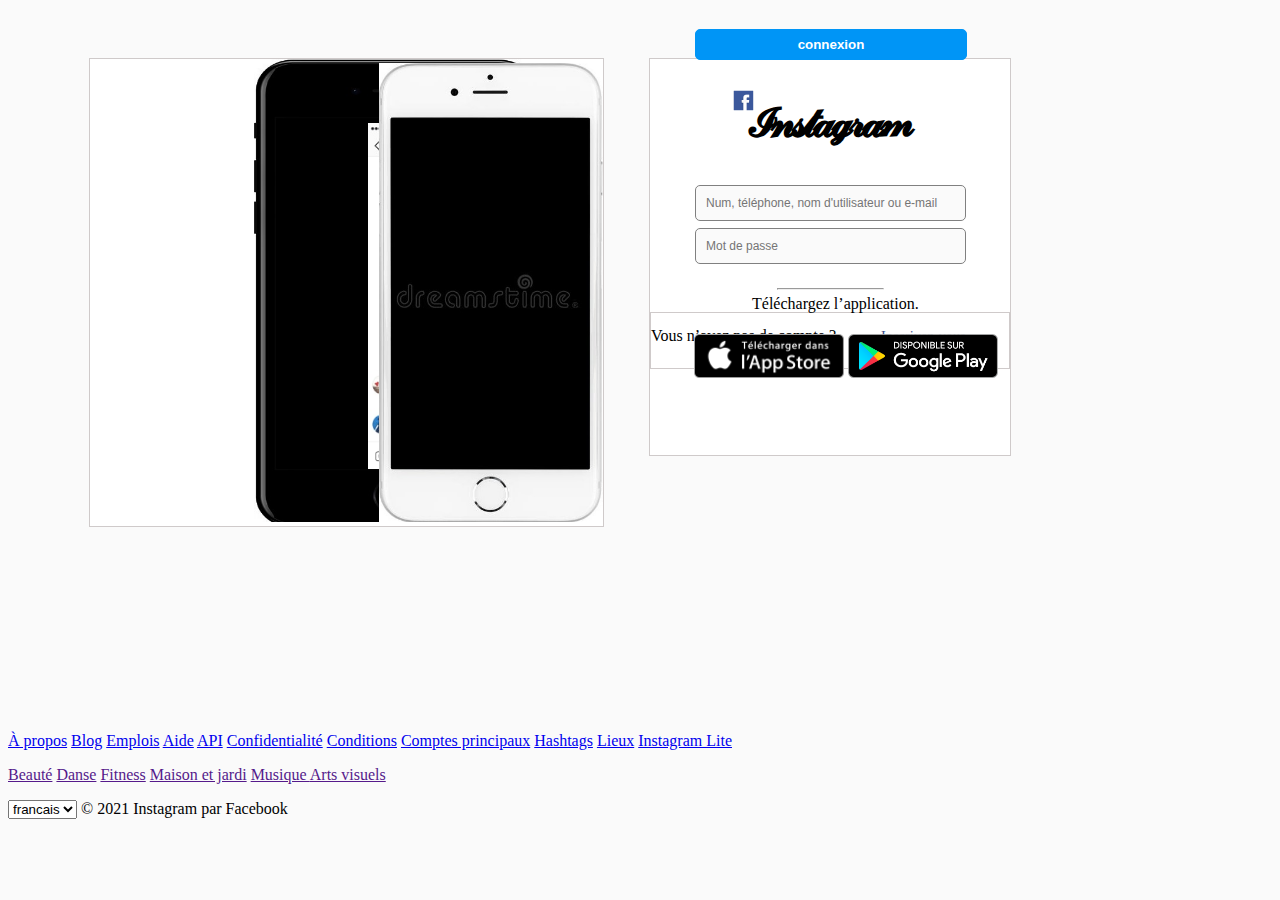
<file: repoduction/instagrame/index.html>
<!DOCTYPE html>
<html lang="en">
<head>
    <meta charset="UTF-8">
    <link rel="stylesheet" href="./style.css">
    <title>Document</title>
</head>
<body>
    <main id="conteneur-principal">
        <div id="conteneur-flex">
            <div id="flex-item-1" class="box">
                <!-- ajout des images de font d'écrant -->
                <img src="./image/image_instagrame_1.jpg" alt="image de font d'ecrant 1" id="img-ecrant-1">


                <!-- importation des images iphone -->
                <img src="./image/iphone_,noir_1-2.jpg" alt="image iphone noir" id="iphone-1">
                <img src="./image/iphone_blanc_2-2.jpg" alt="image iphone noir" id="iphone-2">
            </div>

            <div id="flex-item-2" class="box">
                <h1>𝓘𝓷𝓼𝓽𝓪𝓰𝓻𝓪𝓶</h1>
                <!-- debut du formulaire -->
                <form>
                    <input type="email" id="email" class="saisir_information" placeholder="Num, téléphone, nom d'utilisateur ou e-mail"> <br>
                    <input type="password" id="mdp" class="saisir_information" placeholder="Mot de passe"> <br>
                    <!-- création du bouton de connexion -->
                    <button>connexion</button>
                    <!-- barre horizontal -->
                    <hr>
                    <!-- image et bouton se connecter a facebook -->
                    <img src="./image/logo_facebook.jpg" alt="log de facebook" id="logo-facebook">
                    <a href="#">Se connecter a Facebook</a>
                    <!-- mini box -->
                    <div id="mini-item-1" class="box">
                        <span>Vous n’avez pas de compte  ?</span> 
                        <a href="#">Inscrivez-vous</a>
                    </div>

                    <div id="mini-item-2">
                        <p>Téléchargez l’application.</p>
                        <img src="./image/logo_apple_store.png" alt="logo apple store" width="150px">
                        <img src="./image/logo_google_play.png" alt="logo google play store" width="150px">
                    </div>
                </form>
            </div>
        </div>
    </main>
    <footer id="pied-page">
        <p id="ligne-1">
           <a href="#">À propos</a>
            <a href="#">Blog</a>
            <a href="#">Emplois</a>
            <a href="#">Aide</a>
            <a href="#">API</a>
            <a href="#">Confidentialité</a>
            <a href="#">Conditions</a>
            <a href="#">Comptes principaux</a>
            <a href="#">Hashtags</a>
            <a href="#">Lieux</a>
            <a href="#">Instagram Lite</a>
        </p>
        <p id="ligne-2">
            <a href="">Beauté</a> 
            <a href="">Danse</a>
            <a href="">Fitness</a>
            <a href="">Maison et jardi</a>
            <a href="">Musique    </a>
            <a href="">Arts visuels</a>
        </p>
        <select name="" id="">
            <option value="">francais</option>
            <option value="">francais</option>
            <option value="">francais</option>
            <option value="">francais</option>
        </select>
        <span>© 2021 Instagram par Facebook</span>
    </footer>
</body>
</html>
</file>
<file: repoduction/instagrame/style.css>
/* Corps de la page principal*/
body
{
    background-color: #FAFAFA;
}

/* Conteneur flex */
#conteneur-flex
{
    position: relative;
    right: 90px;
    top: 50px;
    display: flex;
    justify-content: center;
}

/* flex item */
#flex-item-2
{
    margin-left: 45px;
    width: 360px;
    height: 396px;
}

/* Ecrant des iphones */
#iphone-1
{
    position: relative;
    left: 164px;
    width: 285px;
    height: 463px;
    z-index: 0;
}

#iphone-2
{
    position: relative;
    width: 224px;
    z-index: 2;   
}

/* font d'ecrant instagram */
#img-ecrant-1
{
    position: absolute;
    top: 65px;
    left: 450px;
    width: 196px;
    height: 346px;
    z-index: 1;
}

#logo-facebook
{
    width: 25px;
    position: relative;
    bottom: 210px;
    left: 81px;
}

#email
{
    margin-bottom: 10px;
    margin-left: 45px;
    padding: 10px;
    border: 1px solid gray;
}

#mdp
{
    margin: -3px 0px 10px 45px;
    padding: 10px;
    border: 1px solid gray; 
}

#bare-1
{
    position: relative;
    right: 74px;
    bottom: 203px;
    width: 95px;
}

#bare-2 
{
    position: relative;
    left: 81px;
    bottom: 239px;
}

#mini-item-1
{
    height: 55px;
    position: relative;
    bottom: 15px;
}

#deplacement-temporaire
{
    position: relative;
    top: 250px;
}

#mini-item-1 a
{
    position: relative;
    left: 0px;
}

#mini-item-2 p
{
    position: relative;
    bottom: 105px;
    left: 102px;
}

#mini-item-2 img
{
    position: relative;
    bottom: 100px;
    left: 44px;
}

.saisir_information
{
    position: relative;
    top: 25px;
}

.box
{
    background-color: white;
    border: 1px solid #cfcaca;
}
.choix
{
    position: relative;
    bottom: 222px;
    left: 171px;
}

.mdp-oublie
{
    display: block;
    color: black;
    position: relative;
    bottom: 195px;
    left: 133px;   
}

.connexion-facebook
{
    position: relative;
    left: 85px;
    bottom: 217px;
    font-size: 0.85em;
    font-family: serif;
}

.meme-ligne, #mini-item-1 a
{
    display: inline-block;
    position: relative;
    left: 26px;
    padding: 15px;
}

.inviter
{
    color: #0081d6;
}

/* selecteur simple */
input
{
    background-color: #FAFAFA;
    width: 249px;
    padding: 6px;
    border-radius: 5px;
    font-size: 12px;
}

button
{
    width: 272px;
    background-color: #0095F6;
    border: 1px solid #0095F6;
    border-radius: 5px;
    padding: 7px;
    font-weight: bold;
    color: white;
    position: relative;
    left: 45px;
    bottom: 220px;
}

h1 
{
    text-align: center;
    font-size: 2.5em;
    letter-spacing: -5px;
    position: relative;
    top: 13px;
}

hr 
{
    width: 105px;
    color: rgba(148, 143, 143, 0.747);
}

form a
{
    font-size: 0.9em;
    text-decoration: none;
    color: rgb(62, 81, 141)
}

footer
{
    position: relative;
    top: 239px;
}
</file>
